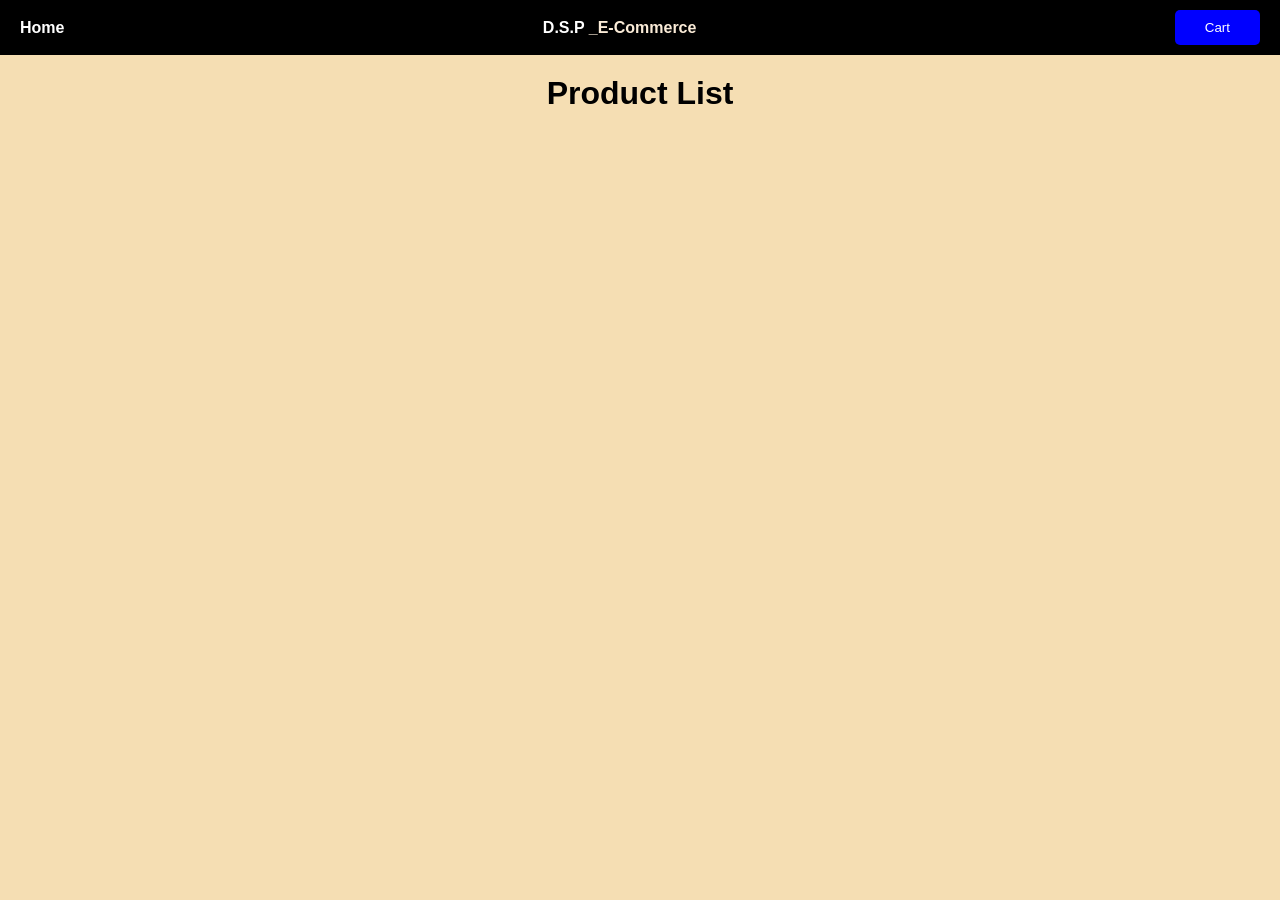
<file: index.html>
<!DOCTYPE html>
<html lang="en">
<head>
    <meta charset="UTF-8">
    <meta name="viewport" content="width=device-width, initial-scale=1.0">
    <title>D.S.P E-Commerce</title>
    <link rel="stylesheet" href="style.css">
</head>
<body>
    <header>
        <nav>
            <a href="index.html" class="nav-link">Home</a>
            <a href="index.html" class="nav-link"> D.S.P <span class="spn">_E-Commerce</span></a>
            <a href="cart.html"> <button class="cart-button">Cart</button></a></button> 
        </nav>
    </header>
   <center><h1>Product List</h1></center> 
    <main id="main-box"></main>
    
    <script src="script.js"></script>
</body>
</html>
</file>
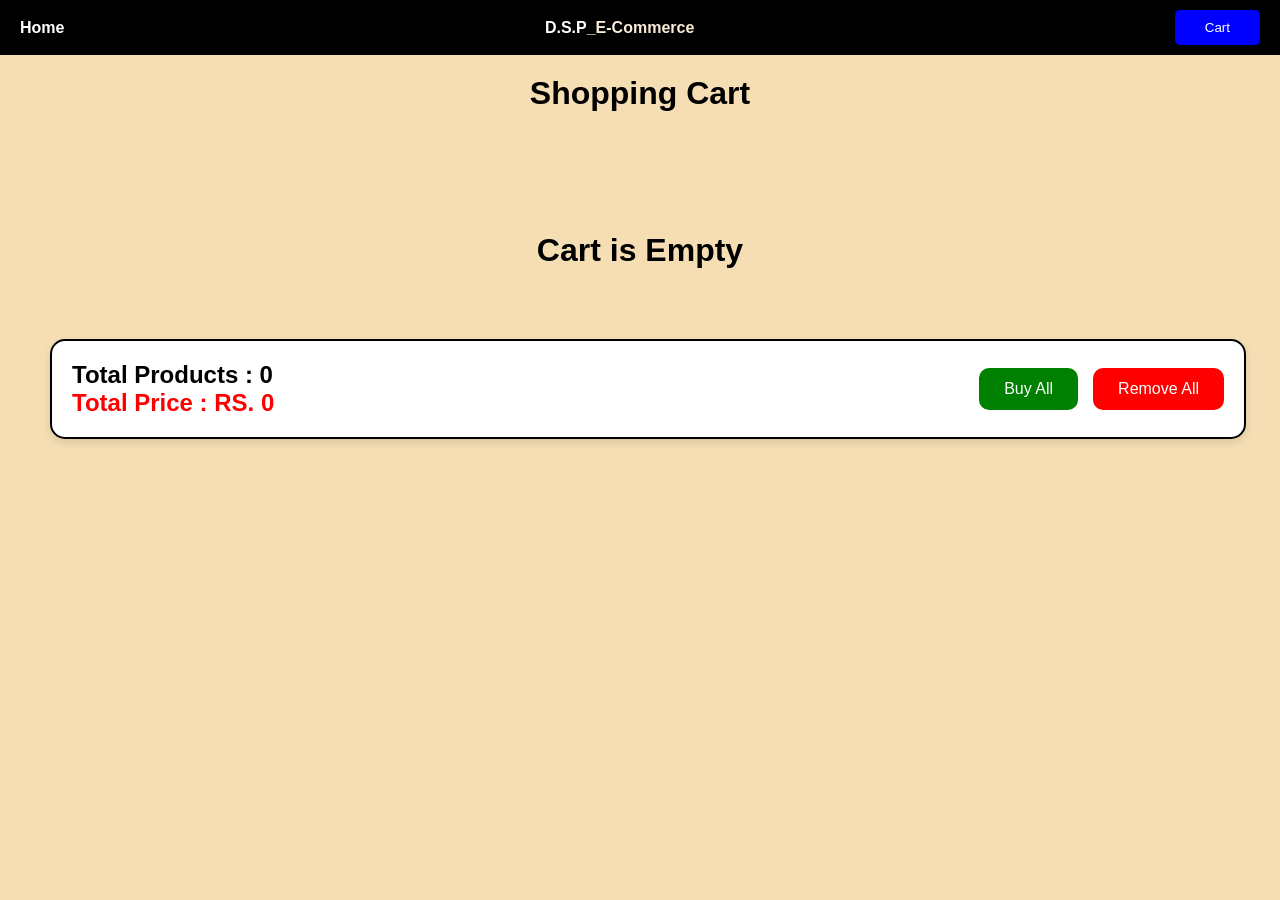
<file: cart.html>
<!DOCTYPE html>
<html lang="en">
<head>
    <meta charset="UTF-8">
    <meta name="viewport" content="width=device-width, initial-scale=1.0">
    <title>D.S.P E-Commerce - Cart</title>
    <link rel="stylesheet" href="style.css">
</head>
<body>
    <header>
        <nav>
          <a href="index.html" class="nav-link">Home</a>
        <a href="index.html" class="nav-link">D.S.P<span class="spn">_E-Commerce</span></a>
        <a href="cart.html"><button class="cart-button">Cart</button></a>
        </nav>
    </header>
   <center><h1>Shopping Cart</h1></center> 
    <main id="main-box"> </main>
     <center>
         <h2 id="totalProduct"></h2>
         <h2 id="totalPrice"></h2>
     </center>

<script src="cart.js"></script>

</body>
</html>
</file>
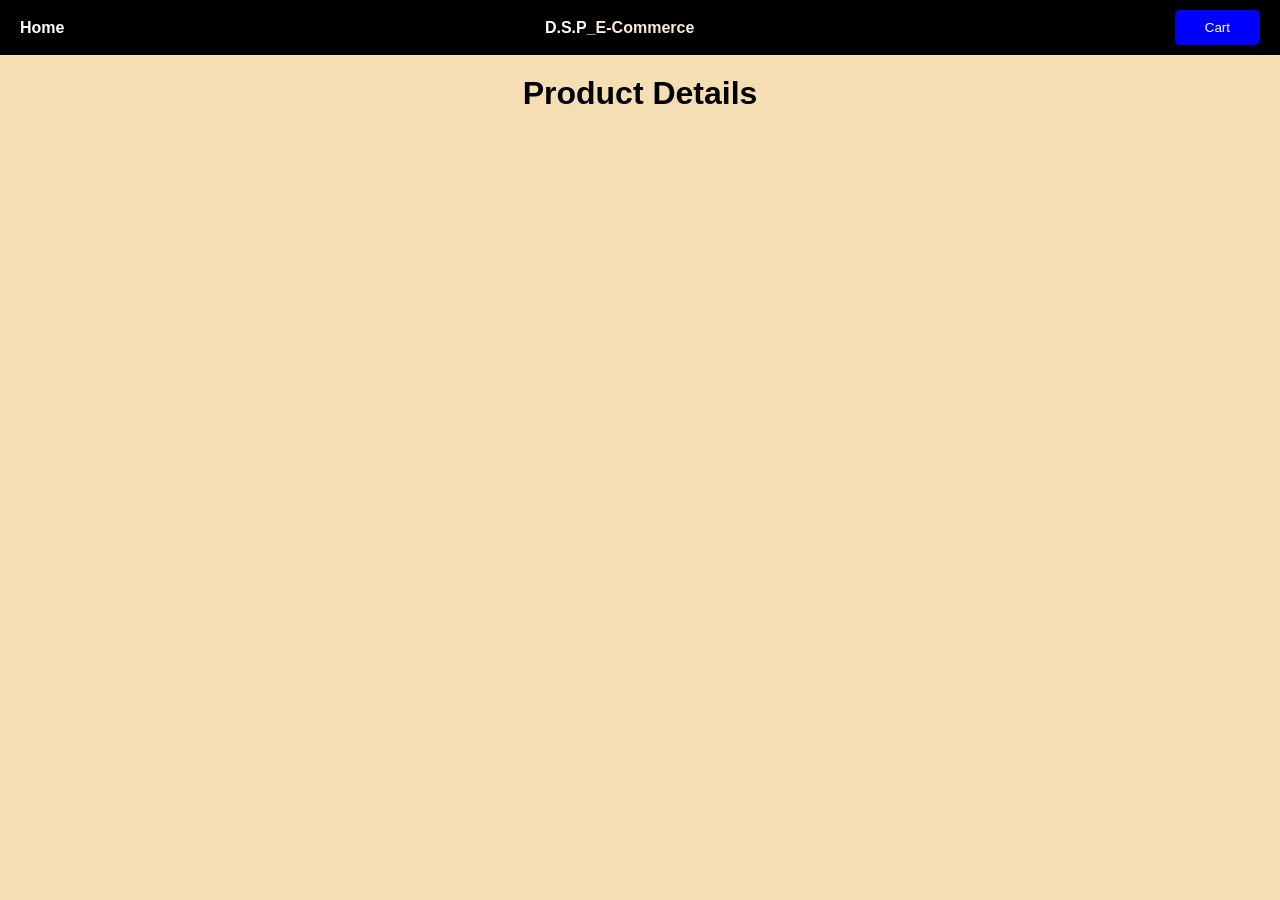
<file: productdetails.html>
<!doctype html>
<html lang="en">
  <head>
    <meta charset="UTF-8" />
    <meta name="viewport" content="width=device-width, initial-scale=1.0" />
    <title>Product Details</title>
    <link rel="stylesheet" href="style.css" />
  </head>
  <body>
    <header>
      <nav>
        <a href="index.html" class="nav-link">Home</a>
        <a href="index.html" class="nav-link">D.S.P<span class="spn">_E-Commerce</span></a>
        <a href="cart.html"><button class="cart-button">Cart</button></a>
      </nav>
    </header>

    <center><h1>Product Details</h1></center>
    <main id="main-box"></main>

    <script src="productdetails.js"></script>
  </body>
</html>
</file>
<file: style.css>
*{
  margin: 0;
  padding: 0;
}
body {
  font-family: Arial, sans-serif;
  background-color: wheat;
}
nav {
  background-color: black;
  display: flex;
  justify-content: space-between;
  align-items: center;
  padding: 10px 20px;
}
header {
  position: sticky;
  top: 0;
  z-index: 10;
  margin-bottom: 20px;
}

a {
  text-decoration: none;
  font-weight: bold;
}
.cart-button {
  background-color: blue;
  color: white;
  border: none;
  padding: 10px 30px;
  border-radius: 5px;
  text-decoration: none;
}
span {
  color: white;
}
.spn {
  color: antiquewhite;
}
.nav-link {
  color: white;
}
</file>
